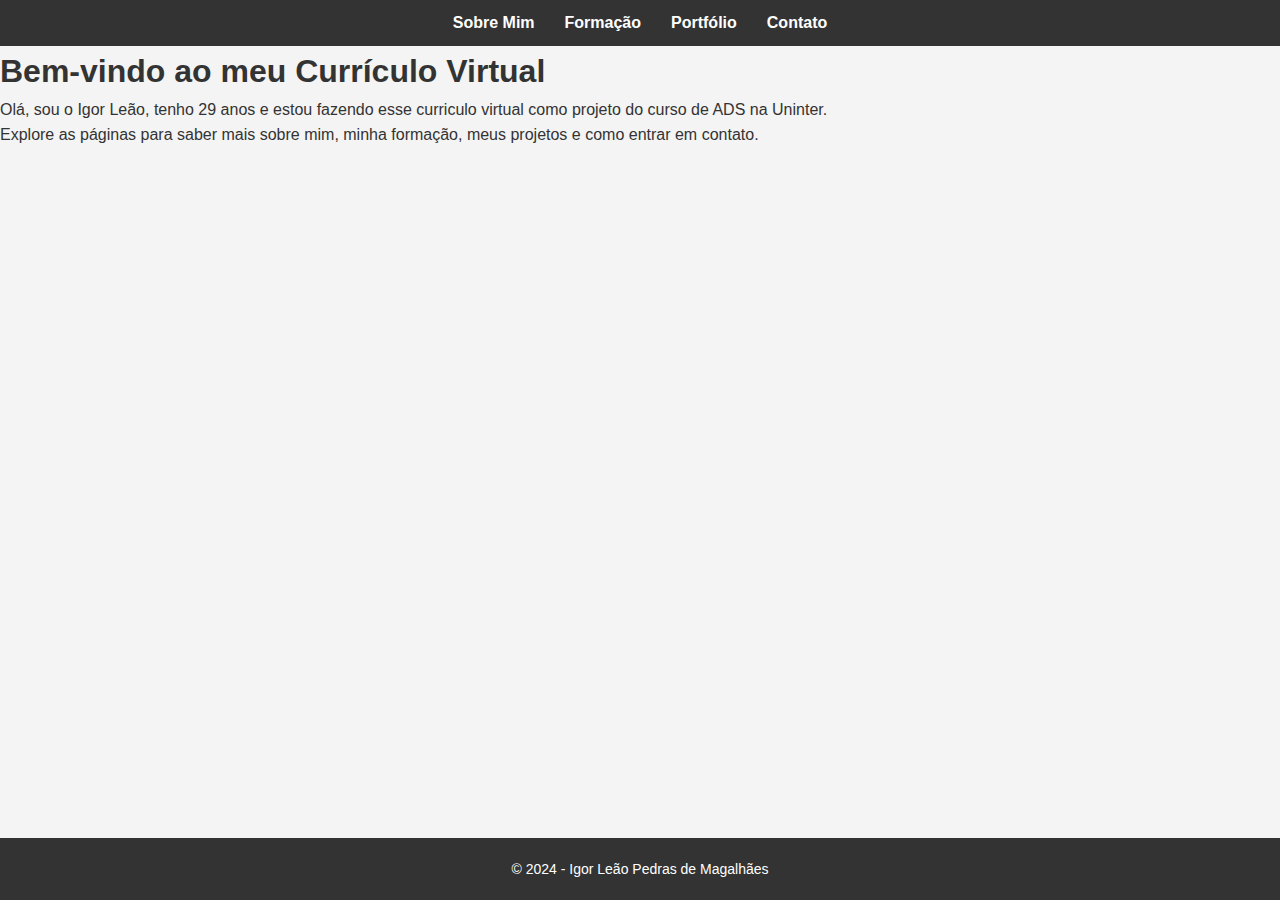
<file: index.html>
<!DOCTYPE html>
<html lang="pt-BR">
<head>
    <meta charset="UTF-8">
    <meta name="viewport" content="width=device-width, initial-scale=1.0">
    <title>Currículo Virtual</title>
    <link rel="stylesheet" href="styles.css">
</head>
<body>
    <!-- Menu de navegação, visível em todas as páginas -->
    <header>
        <nav>
            <ul>
                <li><a href="index.html">Sobre Mim</a></li>
                <li><a href="formacao.html">Formação</a></li>
                <li><a href="portfolio.html">Portfólio</a></li>
                <li><a href="contato.html">Contato</a></li>
            </ul>
        </nav>
    </header>

    <!-- Conteúdo principal da página inicial -->
    <main>
        <section>
            <h1>Bem-vindo ao meu Currículo Virtual</h1>
            <p>Olá, sou o Igor Leão, tenho 29 anos e estou fazendo esse curriculo virtual como projeto do curso de ADS na Uninter.
                <br>Explore as páginas para saber mais sobre mim, minha formação, meus projetos e como entrar em contato.</p>
        </section>
    </main>

    <!-- Rodapé da página -->
    <footer>
        <p>&copy; 2024 - Igor Leão Pedras de Magalhães</p>
    </footer>
</body>
</html>
</file>
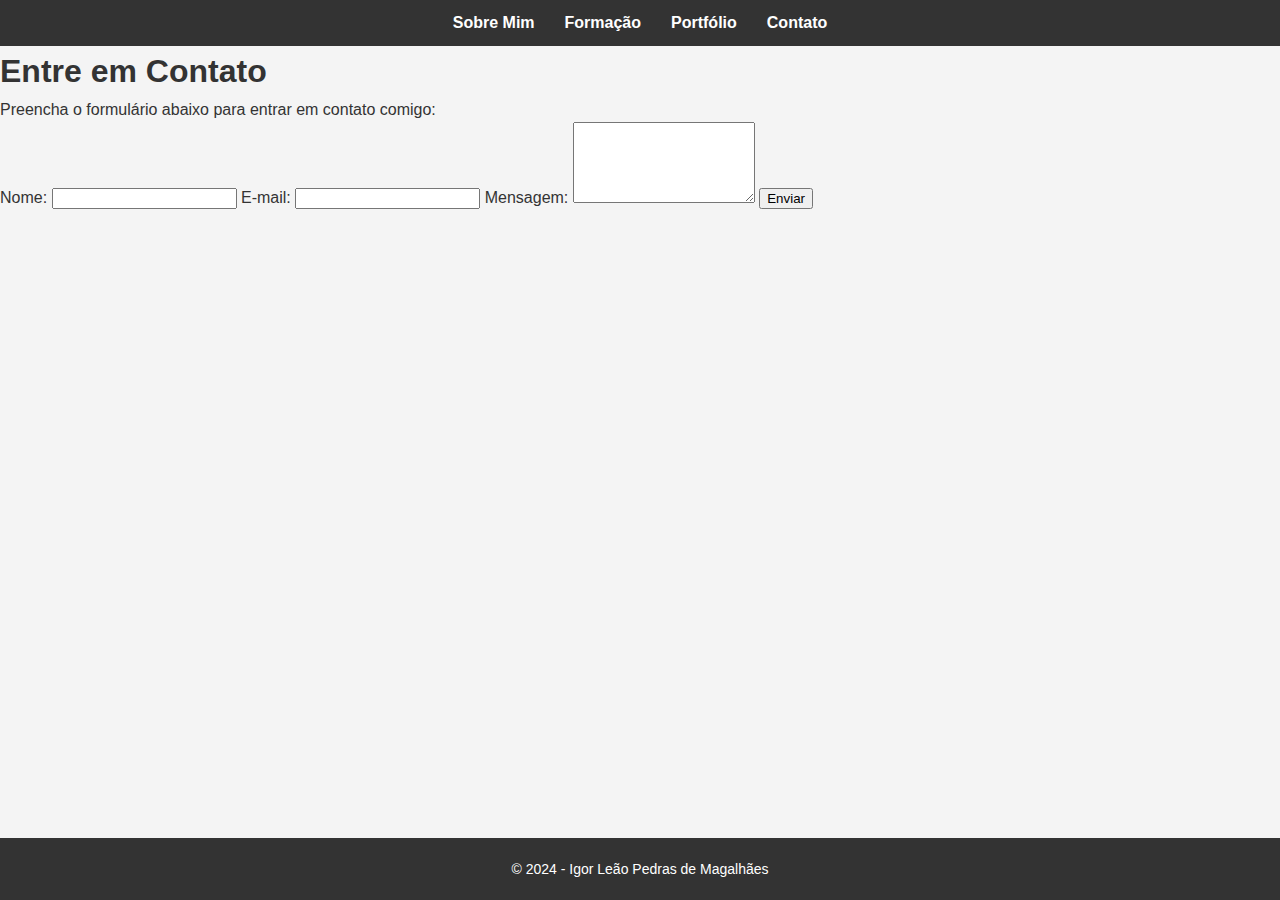
<file: contato.html>
<!DOCTYPE html>
<html lang="pt-BR">
<head>
    <meta charset="UTF-8">
    <meta name="viewport" content="width=device-width, initial-scale=1.0">
    <title>Contato</title>
    <link rel="stylesheet" href="styles.css">
    <script>
        function enviarFormulario(event) {
            event.preventDefault(); // Impede o envio padrão do formulário
            alert("Enviado com sucesso!"); // Exibe a mensagem de sucesso
            setTimeout(() => {
                window.location.href = "index.html"; // Redireciona após 2 segundos
            }, 2000);
        }
    </script>
</head>
<body>
    <!-- Menu de navegação, visível em todas as páginas -->
    <header>
        <nav>
            <ul>
                <li><a href="index.html">Sobre Mim</a></li>
                <li><a href="formacao.html">Formação</a></li>
                <li><a href="portfolio.html">Portfólio</a></li>
                <li><a href="contato.html">Contato</a></li>
            </ul>
        </nav>
    </header>

    <!-- Conteúdo principal da página de contato -->
    <main>
        <section>
            <h1>Entre em Contato</h1>
            <p>Preencha o formulário abaixo para entrar em contato comigo:</p>
            <form onsubmit="enviarFormulario(event)">
                <label for="nome">Nome:</label>
                <input type="text" id="nome" name="nome" required>

                <label for="email">E-mail:</label>
                <input type="email" id="email" name="email" required>

                <label for="mensagem">Mensagem:</label>
                <textarea id="mensagem" name="mensagem" rows="5" required></textarea>

                <button type="submit">Enviar</button>
            </form>
        </section>
    </main>

    <!-- Rodapé da página -->
    <footer>
        <p>&copy; 2024 - Igor Leão Pedras de Magalhães</p>
    </footer>
</body>
</html>
</file>
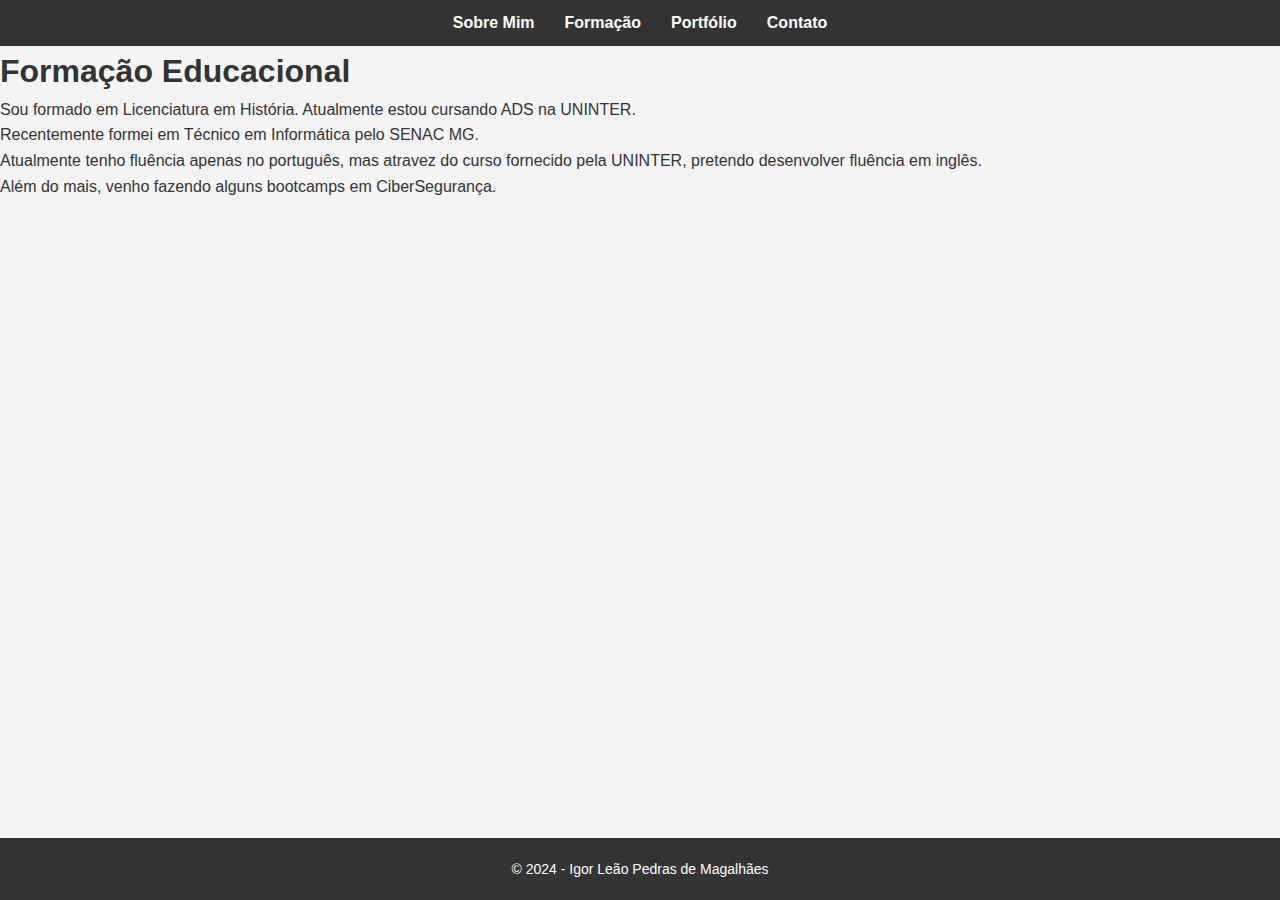
<file: formacao.html>
<!DOCTYPE html>
<html lang="pt-BR">
<head>
    <meta charset="UTF-8">
    <meta name="viewport" content="width=device-width, initial-scale=1.0">
    <title>Formação</title>
    <link rel="stylesheet" href="styles.css">
</head>
<body>
    <!-- Menu de navegação -->
    <header>
        <nav>
            <ul>
                <li><a href="index.html">Sobre Mim</a></li>
                <li><a href="formacao.html">Formação</a></li>
                <li><a href="portfolio.html">Portfólio</a></li>
                <li><a href="contato.html">Contato</a></li>
            </ul>
        </nav>
    </header>

    <!-- Conteúdo principal -->
    <main>
        <section>
            <h1>Formação Educacional</h1>
            <p>Sou formado em Licenciatura em História. 
                Atualmente estou cursando ADS na UNINTER. 
                <br>Recentemente formei em Técnico em Informática pelo SENAC MG. 
                <br>Atualmente tenho fluência apenas no português, 
                mas atravez do curso fornecido pela UNINTER, 
                pretendo desenvolver fluência em inglês.
            <br> Além do mais, venho fazendo alguns bootcamps em CiberSegurança.</p>
        </section>
    </main>

    <!-- Rodapé -->
    <footer>
        <p>&copy; 2024 - Igor Leão Pedras de Magalhães</p>
    </footer>
</body>
</html>
</file>
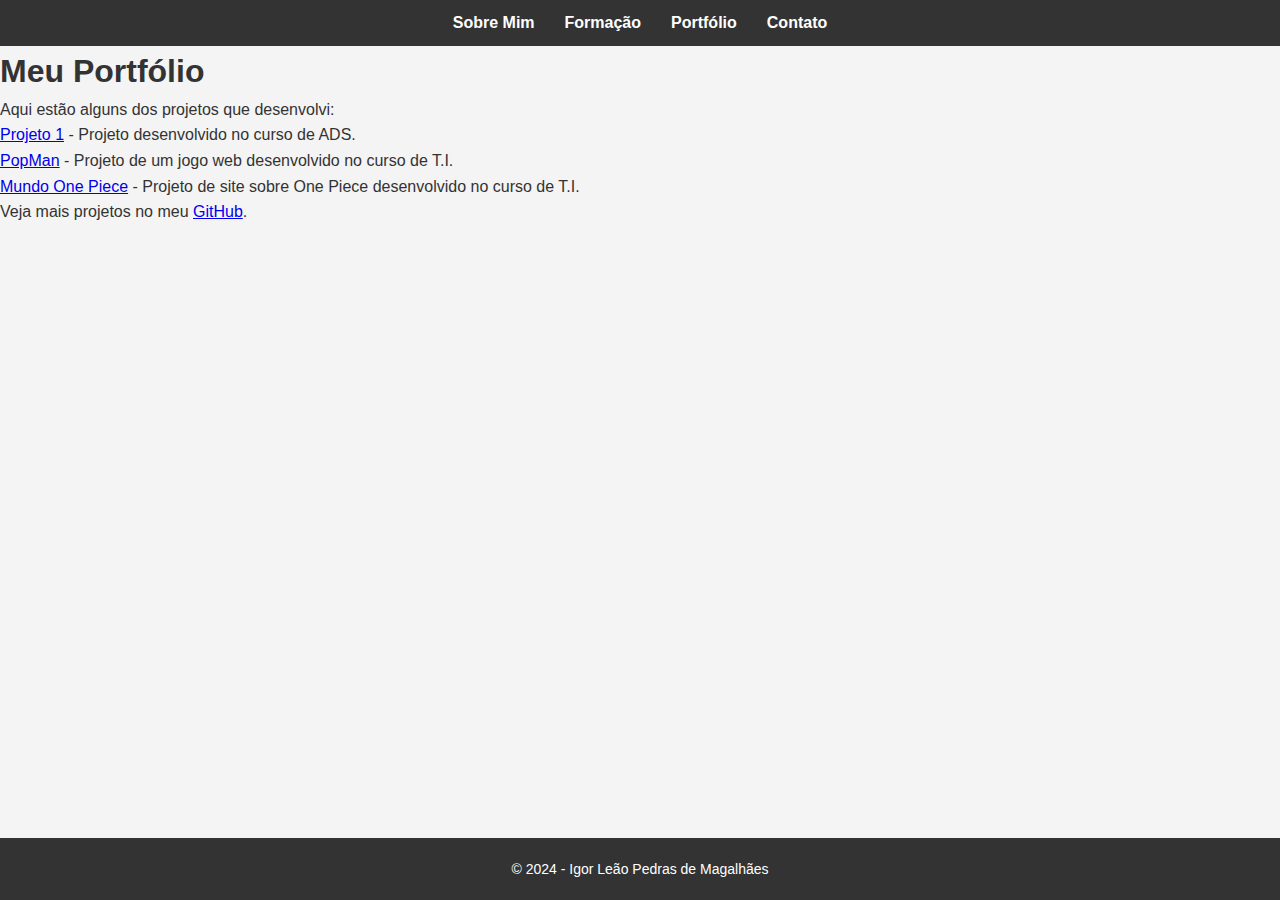
<file: portfolio.html>
<!DOCTYPE html>
<html lang="pt-BR">
<head>
    <meta charset="UTF-8">
    <meta name="viewport" content="width=device-width, initial-scale=1.0">
    <title>Portfólio</title>
    <link rel="stylesheet" href="styles.css">
</head>
<body>
    <!-- Menu de navegação, visível em todas as páginas -->
    <header>
        <nav>
            <ul>
                <li><a href="index.html">Sobre Mim</a></li>
                <li><a href="formacao.html">Formação</a></li>
                <li><a href="portfolio.html">Portfólio</a></li>
                <li><a href="contato.html">Contato</a></li>
            </ul>
        </nav>
    </header>

    <!-- Conteúdo principal da página de portfólio -->
    <main>
        <section>
            <h1>Meu Portfólio</h1>
            <p>Aqui estão alguns dos projetos que desenvolvi:</p>
            <ul>
                <li><a href="https://github.com/ileao19/fds.uninter" target="_blank">Projeto 1</a> - Projeto desenvolvido no curso de ADS.</li>
                <li><a href="https://popman-ileao19s-projects.vercel.app" target="_blank">PopMan</a> - Projeto de um jogo web desenvolvido no curso de T.I.</li>
                <li><a href="https://ileao19.github.io/igor-leao-site/" target="_blank">Mundo One Piece</a> - Projeto de site sobre One Piece desenvolvido no curso de T.I.</li>
            </ul>
            <p>Veja mais projetos no meu <a href="https://github.com/ileao19" target="_blank">GitHub</a>.</p>
        </section>
    </main>

    <!-- Rodapé da página -->
    <footer>
        <p>&copy; 2024 - Igor Leão Pedras de Magalhães</p>
    </footer>
</body>
</html>
</file>
<file: styles.css>
/* Reset básico */
body, h1, p, ul, li, a {
    margin: 0;
    padding: 0;
    box-sizing: border-box;
}

/* Estilo do corpo */
body {
    font-family: Arial, sans-serif;
    line-height: 1.6;
    background-color: #f4f4f4;
    color: #333333;
}

/* Estilo do menu */
header nav ul {
    display: flex;
    justify-content: center;
    background-color: #333;
    list-style: none;
    padding: 10px 0;
}

header nav ul li {
    margin: 0 15px;
}

header nav ul li a {
    text-decoration: none;
    color: white;
    font-weight: bold;
}

header nav ul li a:hover {
    text-decoration: underline;
}

/* Estilo do rodapé */
footer {
    text-align: center;
    padding: 10px;
    background-color: #333;
    color: white;
    margin-top: 20px;
}

/* Estilo para o layout da página */
body {
    display: flex;
    flex-direction: column;
    min-height: 100vh;
    margin: 0;
}

/* Garantir que o conteúdo ocupe o espaço disponível */
main {
    flex: 1;
}

/* Estilo do rodapé */
footer {
    text-align: center; /* Centraliza o texto */
    background-color: #333; /* Cor de fundo */
    color: white; /* Cor do texto */
    padding: 20px 0; /* Espaçamento interno no topo e na base */
    margin-top: auto; /* Garante que o rodapé seja empurrado para o final da página */
    font-size: 14px; /* Tamanho do texto */
}
</file>
